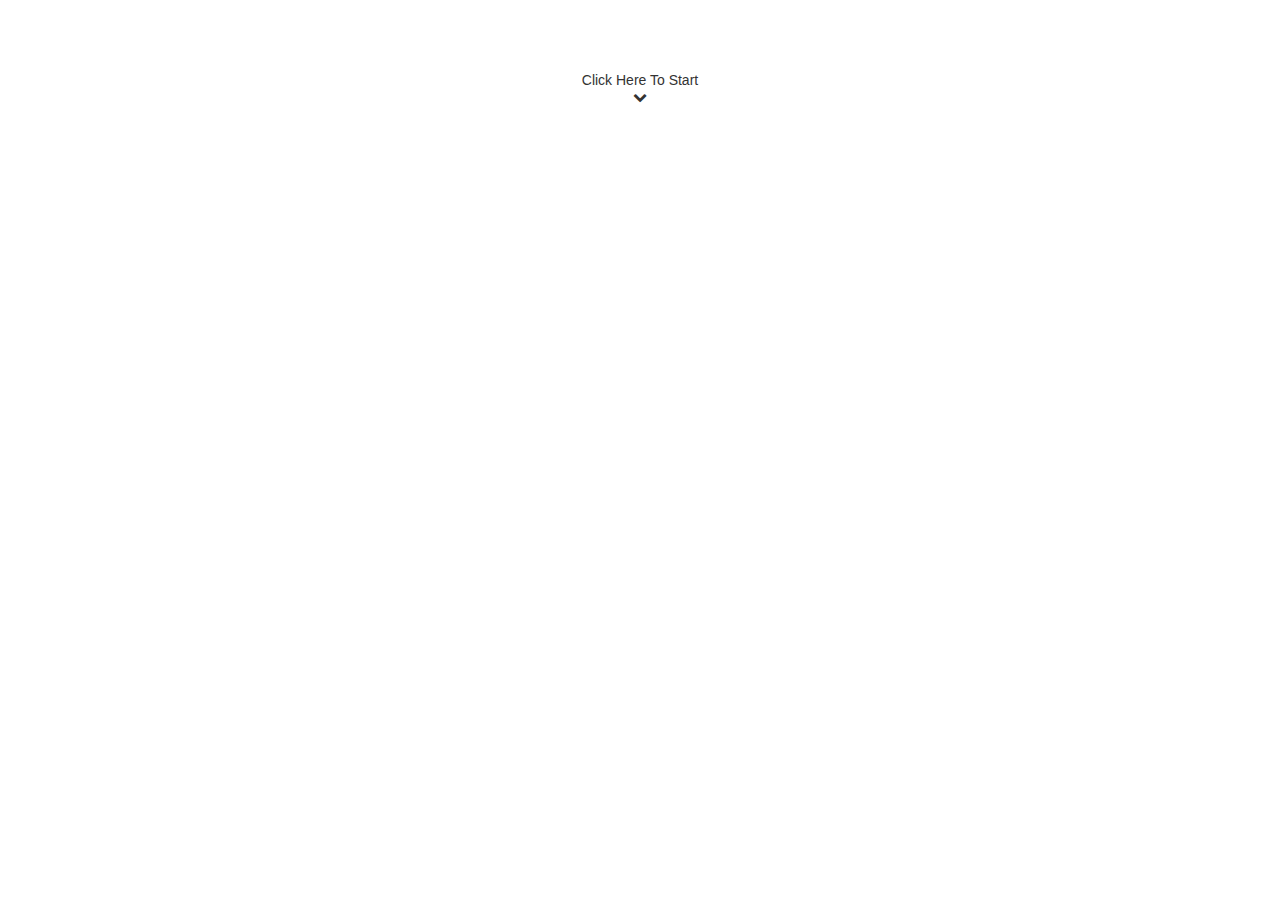
<file: index.html>
<html> 
	<head>
		<meta charset = "utf-8">
		<meta name="viewport" content="width=device-width, initial-scale=1">
		<link rel="stylesheet" href="https://maxcdn.bootstrapcdn.com/bootstrap/3.3.7/css/bootstrap.min.css">
		<link rel = "stylesheet" href = "style.css">
		<script src="https://ajax.googleapis.com/ajax/libs/jquery/3.2.1/jquery.min.js"></script>
		<script src="https://maxcdn.bootstrapcdn.com/bootstrap/3.3.7/js/bootstrap.min.js"></script>
		<link href="http://cdnjs.cloudflare.com/ajax/libs/font-awesome/4.3.0/css/font-awesome.css" rel="stylesheet"  type='text/css'>
	</head>
	<body>
	<div class = "container">
		<!-- Inspired by https://codepen.io/transportedman/pen/NPWRGq -->

		<div class="carousel slide carousel-fade" data-ride="carousel">

		    <!-- Wrapper for slides -->
		    <div class="carousel-inner" role="listbox">
		        <div class="item active">
		        </div>
		        <div class="item">
		        </div>
		        <div class="item">
		        </div>
		    </div>
		</div>

		<!-- Remeber to put all the content you want on top of the slider below the slider code -->
		<div class = "row">
			<div class="title">
			  <h1>Welcome!</h1>
			</div>
		</div>

		<div  class = "col-xs-6 col-xs-offset-3 col-sm-6 col-sm-offset-3 col-md-6 col-md-offset-3 col-lg-6">
		<div  class = "row text-center" >
			
				<a class = "clickme" href = "main.html">Click Here To Start<p><i class="fa fa-chevron-down icon-4x" aria-hidden="true"></i></p> </a>
			</div>
		</div>
		
	</div>
	</body>
</html>
</file>
<file: style.css>
@import url('https://fonts.googleapis.com/css?family=Anton|Lato|Roboto|Vast+Shadow');
html {
    position: relative;
    min-height: 100%;
}

body
{

}

button
{
    color:white;
}

h1
{
    color: white !important;
}

.face
{

background: #757F9A;  /* fallback for old browsers */
background: -webkit-linear-gradient(to right, #D7DDE8, #757F9A);  /* Chrome 10-25, Safari 5.1-6 */
background: linear-gradient(to right, #D7DDE8, #757F9A); /* W3C, IE 10+/ Edge, Firefox 16+, Chrome 26+, Opera 12+, Safari 7+ */


}

.face2
{

background: #757F9A;  /* fallback for old browsers */
background: -webkit-linear-gradient(to right, #D7DDE8, #757F9A);  /* Chrome 10-25, Safari 5.1-6 */
background: linear-gradient(to right, #D7DDE8, #757F9A); /* W3C, IE 10+/ Edge, Firefox 16+, Chrome 26+, Opera 12+, Safari 7+ */


}

.cubebox
{
    width: 600px;
    border: 2px solid #404040;
    padding: 30px;
}

.cubebox2
{
    width: 300px;
    border: 2px solid #404040;
    padding: 30px;
}

/*
div{border: 1px solid blue;}
a{border: 1px solid red;}   
i{border: 1px solid green;}
span{border: 1px solid yellow;}
img{border: 1px solid pink;}
hr{border: 1px solid orange;}
*/


.jumbotron{
    background-color: transparent !important;
}


.sidenav {
    height: 100%;
    width: 0;
    position: fixed;
    z-index: 1;
    top: 0;
    left: 0;
    background-color: #111;
    overflow-x: hidden;
    transition: 0.5s;
    padding-top: 60px;
}

.sidenav a {
    padding: 8px 8px 8px 32px;
    text-decoration: none;
    font-size: 25px;
    color: #818181;
    display: block;
    transition: 0.3s;
}

.sidenav a:hover, .offcanvas a:focus{
    color: #f1f1f1;
}

.sidenav .closebtn {
    position: absolute;
    top: 0;
    right: 25px;
    font-size: 36px;
    margin-left: 50px;
}

#main {
    transition: margin-left .5s;
    padding: 16px;
}

#mainpage h1{
    font-family: 'Lato', sans-serif;
}

@media screen and (max-height: 450px) {
  .sidenav {padding-top: 15px;}
  .sidenav a {font-size: 18px;}
}

#screen
{
    background: #232526;  /* fallback for old browsers */
    background: -webkit-linear-gradient(to right, #414345, #232526);  /* Chrome 10-25, Safari 5.1-6 */
    background: linear-gradient(to right, #414345, #232526); /* W3C, IE 10+/ Edge, Firefox 16+, Chrome 26+, Opera 12+, Safari 7+ */
    border: 5px solid black;
    border-radius: 25px;
    height: 900px;
    overflow-y: hidden;

}

/********* style for blog page *********/

@import url('https://fonts.googleapis.com/css?family=Nunito+Sans:300,400,600');

#blogpage{

    /*overflow: scroll;*/
}

#nav {
    font-size: 15px;
    font-family: 'Roboto', sans-serif !important;
}
a {
   color:#333;
  -webkit-transition: all .3s;
  -moz-transition: all .3s;
  -o-transition: all .3s;
  transition: all .3s;
}


.img-responsive {
  width: 100%;
   opacity: 0.85 !important;
}
/* ------ main-page ------ */
.main-page{
    max-width:1000px;
    margin:0 auto;
}
.container{
    max-width:1000px;
    margin:0 auto;
}


/* ------ main-banner ------ */
.main-banner{
    margin-bottom:20px;
}

/* ------ page ------ */
.page{

background: #ECE9E6;  /* fallback for old browsers */
background: -webkit-linear-gradient(#FFFFFF, #ECE9E6);  /* Chrome 10-25, Safari 5.1-6 */
background: linear-gradient(#FFFFFF, #ECE9E6); /* W3C, IE 10+/ Edge, Firefox 16+, Chrome 26+, Opera 12+, Safari 7+ */

    /*background-color:#fff;*/
    border-radius: 15px; 
    padding:10px 10px;
    margin-bottom:10px;
}
.page h3{
    font-size:15px;
    margin-bottom:12px;
}
.page p{
    font-size:12px;
    font-weight:500;
}
.page .details ul{
    list-style: none;
    padding-left: 0px;
    margin-bottom:18px;
}
.page .details ul li{
   float:left;
   padding-right:15px;
   font-size: 13px;
   font-weight: 600;
}
.page .details ul li:last-child {
  float: inherit;
}
.page h4{
    font-size:13px;
    font-weight:600;
}


/* ------ wedgets ------ */
.widgets{
    background-color:#fff;
    padding:20px 15px;
    margin-bottom:20px;
}
.widgets h3{
    padding-bottom:10px;
    font-size:20px;
    margin-bottom:15px;
    border-bottom:1px solid #eaeaea;
}
.widgets ul{
    list-style: none;
    padding-left: 0px;
}
.widgets ul li{
    font-weight: 600;
    font-size: 13px;
    text-transform: uppercase;
    margin-bottom: 10px;
}
.widgets h4{
    font-size: 16px;
    font-weight: 600;
    line-height: 22px;
    letter-spacing: 0.3px;
    padding-bottom: 10px;
    border-bottom: 1px solid #e6e6e6;
}

#phone
{
    width: 200px;
    height: auto;
    padding-right: 20px;
}

#chargingport
{
    width: 200px;
    height: auto;
}
   
.panel.date {
    margin: 0px;
    width: 60px;
    text-align: center;
}

.panel.date .month {
  
    font-weight: 700;
    text-transform: uppercase;
}

.panel.date .day {
  
    font-weight: 700;
    font-size: 1.5em;
}
    
.slideshow{
    padding-top: 10%; 

}



/****************** style for videos page ******************/
.section-header {
  text-align: center;
  margin: 0 auto;
  font: 300 3rem 'Lato', sans-serif;
  letter-spacing: 2.7px;
  text-transform: uppercase;
  color: #222;
}

.section-header-underline {
  border: 1px solid #222;
  width: 7rem;
  margin: 0 auto;
  margin-bottom: 20px;
}

/* #work */.video-gallery {
    position: relative;
    margin: 0 auto;
    /*padding: 1em 0 4em;*/
    max-width: 1000px;
    /*list-style: none;*/
    text-align: center;
  font-family: 'Raleway', sans-serif;
}

/* #work */ .video-gallery .gallery-item {
    position: relative;
    float: left;
    overflow: hidden;
    margin: 10px 1%;
    min-width: 320px;
    max-width: 580px; /* was 480px */
    max-height: 360px;
    width: 48%;
    background: #000;
    /*text-align: center;*/
    cursor: pointer;
  
  background: #000;
}

/* #work */ .video-gallery .gallery-item img {
    position: relative;
    display: block;
    /*min-height: 100%;
    max-width: 100%;*/
    opacity: 0.8;
  
  max-width: none;
    /*width: -webkit-calc(100% + 20px);
    width: calc(100% + 20px);*/
  width: 105%;
    -webkit-transition: opacity 0.35s, -webkit-transform 0.35s;
    transition: opacity 0.35s, transform 0.35s;
    -webkit-transform: translate3d(-10px,0,0);
    transform: translate3d(-10px,0,0);
    -webkit-backface-visibility: hidden;
    backface-visibility: hidden;
}

/* #work */ .video-gallery .gallery-item .gallery-item-caption {
    padding: 2em;
    color: #fff;
    text-transform: uppercase;
    font-size: 1.25em;
    /*-webkit-backface-visibility: hidden;
    backface-visibility: hidden;*/
}

/*.video-gallery .gallery-item .gallery-item-caption::before,
.video-gallery .gallery-item .gallery-item-caption::after {
    pointer-events: none;
}*/

/* #work */ .video-gallery .gallery-item .gallery-item-caption,
/* #work */ .video-gallery .gallery-item .gallery-item-caption > a {
    position: absolute;
    top: 0;
    left: 0;
    width: 100%;
    height: 100%;
}

/*.video-gallery .gallery-item .gallery-item-caption > a {
    z-index: 1000;
    text-indent: 200%;
    white-space: nowrap;
    font-size: 0;
    opacity: 0;
}*/

/* #work */ .video-gallery .gallery-item h2 {
    word-spacing: -0.15em;
    font-weight: 300;
  
  position: relative;
    overflow: hidden;
    padding: 0.5em 0;
}

/* #work */ .video-gallery .gallery-item h2 span {
    font-weight: 800;
}

.video-gallery .gallery-item h2,
.video-gallery .gallery-item p {
    margin: 0;
}

.video-gallery .gallery-item p {
    letter-spacing: 1px;
    font-size: 68%;
  
  padding: 1em 0;
    opacity: 0;
    -webkit-transition: opacity 0.35s, -webkit-transform 0.35s;
    transition: opacity 0.35s, transform 0.35s;
    -webkit-transform: translate3d(100%,0,0);
    transform: translate3d(100%,0,0);
}

/* Moved to previous selector: 
.gallery-item {
    background: #000;
}*/

.video-gallery .gallery-item:hover img {
    opacity: 0.4;
    -webkit-transform: translate3d(0,0,0);
    transform: translate3d(0,0,0);
}

.video-gallery .gallery-item .gallery-item-caption {
    text-align: left;
}

/* Moved to previous selector:
.video-gallery .gallery-item h2 {
    position: relative;
    overflow: hidden;
    padding: 0.5em 0;
}*/

.video-gallery .gallery-item h2::after {
    position: absolute;
    bottom: 0;
    left: 0;
    width: 100%;
    height: 3px;
    background: #fff;
    content: '';
    -webkit-transition: -webkit-transform 0.35s;
    transition: transform 0.35s;
    -webkit-transform: translate3d(-100%,0,0);
    transform: translate3d(-100%,0,0);
}

/* #work */ .video-gallery .gallery-item:hover h2::after {
    -webkit-transform: translate3d(0,0,0);
    transform: translate3d(0,0,0);
}

/* MOVED TO PREVIOUS .video-gallery .gallery-item p selector:
.video-gallery .gallery-item p {
    padding: 1em 0;
    opacity: 0;
    -webkit-transition: opacity 0.35s, -webkit-transform 0.35s;
    transition: opacity 0.35s, transform 0.35s;
    -webkit-transform: translate3d(100%,0,0);
    transform: translate3d(100%,0,0);
}*/

.video-gallery .gallery-item:hover p {
    opacity: 1;
    -webkit-transform: translate3d(0,0,0);
    transform: translate3d(0,0,0);
}

@media screen and (max-width: 50em) {
    .video-gallery .gallery-item {
        display: inline-block;
        float: none;
        margin: 10px auto;
        width: 100%;
    }
}

#chargerbox
{
    border: 5px solid #1a1a1a;
    background-color: #595959;
    border-radius: 25px;
}

.callbuttons
{
    border: 2px solid #1a1a1a;
    background-color: #d9d9d9;
    border-radius: 5px;
}

#callemergency
{
background: #cb2d3e;  /* fallback for old browsers */
background: -webkit-linear-gradient(to right, #ef473a, #cb2d3e);  /* Chrome 10-25, Safari 5.1-6 */
background: linear-gradient(to right, #ef473a, #cb2d3e); /* W3C, IE 10+/ Edge, Firefox 16+, Chrome 26+, Opera 12+, Safari 7+ */

}

#callinfo
{
    background: #457fca;  /* fallback for old browsers */
    background: -webkit-linear-gradient(to right, #5691c8, #457fca);  /* Chrome 10-25, Safari 5.1-6 */
    background: linear-gradient(to right, #5691c8, #457fca); /* W3C, IE 10+/ Edge, Firefox 16+, Chrome 26+, Opera 12+, Safari 7+ */

}

#callcenter
{
    background: #ADD100;  /* fallback for old browsers */
background: -webkit-linear-gradient(to right, #7B920A, #ADD100);  /* Chrome 10-25, Safari 5.1-6 */
background: linear-gradient(to right, #7B920A, #ADD100); /* W3C, IE 10+/ Edge, Firefox 16+, Chrome 26+, Opera 12+, Safari 7+ */

}

#calltitles
{
  

}
</file>
